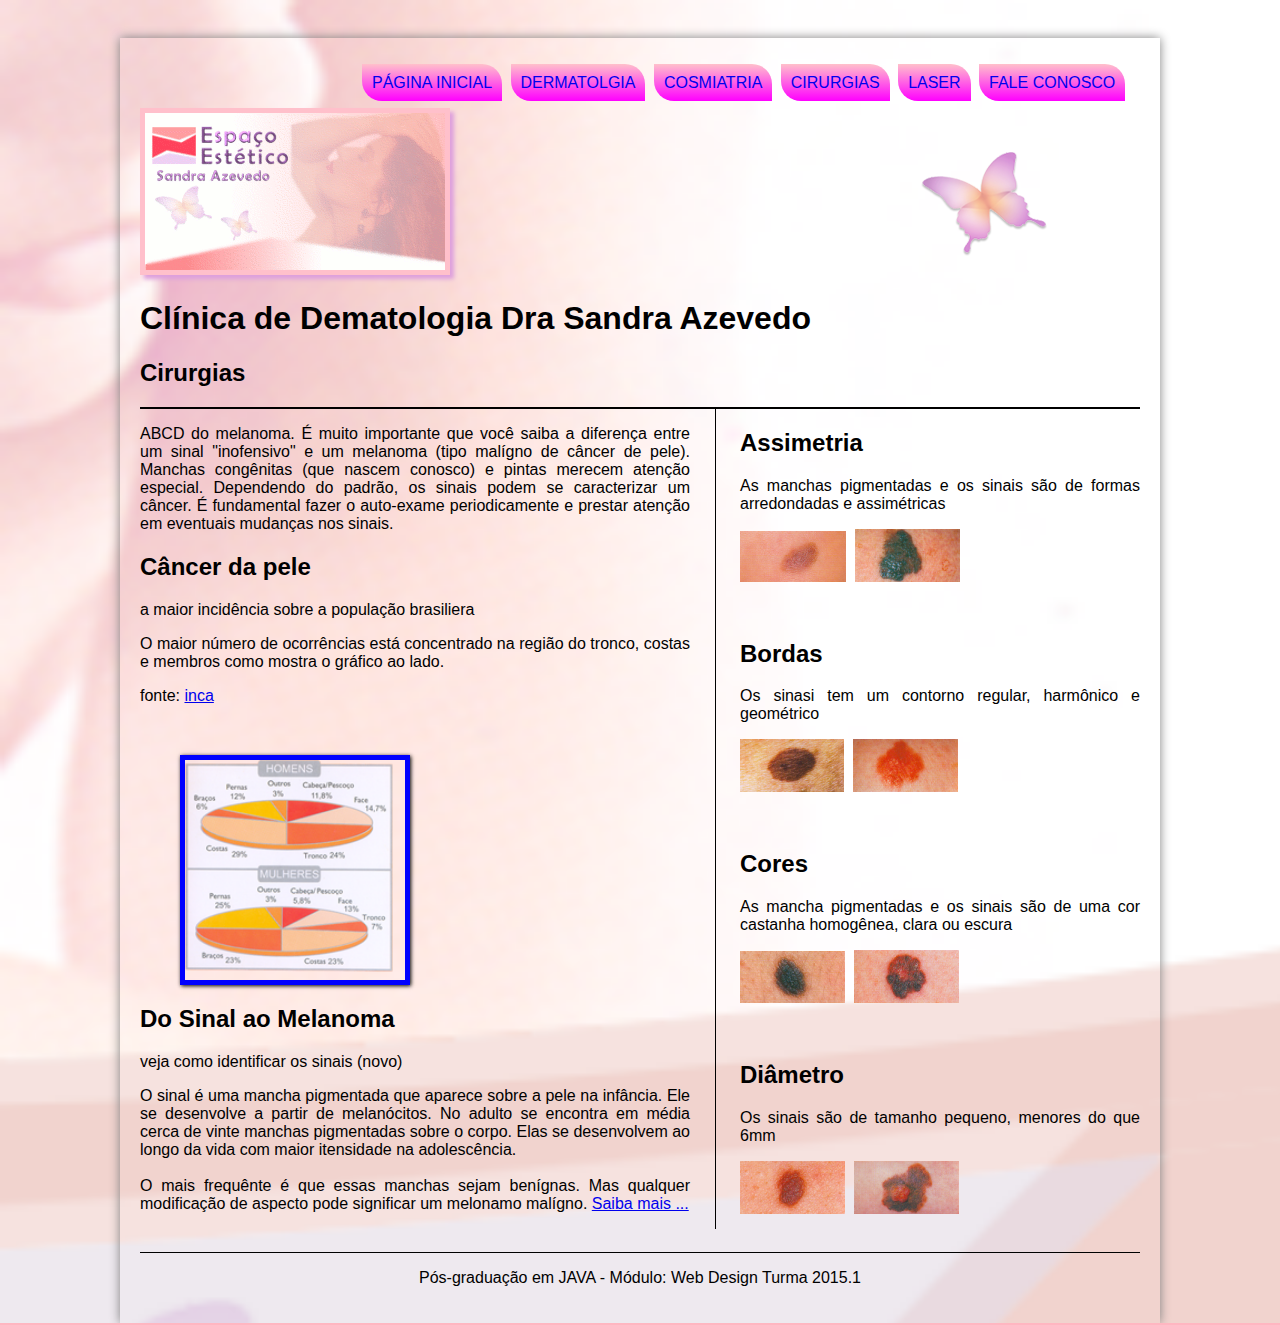
<file: cirurgias.html>
<!DOCTYPE html>
<html lang="pt-br">
    <head>
        <meta charset="UTF-8"/>
        <title>Dra Sandra Azevedo</title>
        <link rel="stylesheet" type="text/css" href="css/estilo_projeto.css"/>

        <link rel="shortcut icon" href="imagens/butterfly16.png" />

    </head>
    <body>
        <div id="interface">
            <header id="cabecalho">
                <nav id="menu">
                    <ul>
                        <a href="index.html"><li>Página inicial</li></a>
                        <a href="dermatologia.html"><li>Dermatolgia</li></a>
                        <a href="cosmiatria.html"><li>Cosmiatria</li></a>
                        <a href="cirurgias.html"><li>Cirurgias</li></a>
                        <a href="laser.html"><li>Laser</li></a>
                        <a href="fale.html"><li>Fale conosco</li></a>
                    </ul>
                </nav>
                <hgroup>
                    <img id="icone" src="imagens/sa_logo_espaco_estetico.png">
                    <h1>Clínica de Dematologia Dra Sandra Azevedo</h1>
                    <h2>Cirurgias</h2>
                </hgroup>
            </header>

            <section id="corpo">

                <p>ABCD do melanoma. É muito importante que você saiba a diferença entre um 
                    sinal "inofensivo" e um melanoma 
                    (tipo malígno de câncer de pele). Manchas congênitas (que nascem conosco) e pintas merecem atenção especial. 
                    Dependendo do padrão, os sinais podem se caracterizar um câncer. É fundamental fazer o auto-exame 
                    periodicamente e prestar atenção em eventuais mudanças nos sinais. </p>

                <h2>Câncer da pele</h2>

                <span>a maior incidência sobre a população brasiliera</span>

                <br />

                <p>O maior número de ocorrências está concentrado na região do tronco, costas e membros como mostra o gráfico ao lado.</p>

                <p><span>fonte: <a class="fale" href="http://www.inca.gov.br" target="_blank">inca</a></span></p><br />


                <figure class="figura-legenda">
                    <img src="imagens/sa_chart.png">
                    <figcaption>
                        <h4>Marque a sua consulta hoje mesmo...</h4>
                        <p>Basta ligar para uns dos nossos telefones</p>
                    </figcaption>
                </figure>

                <h2>Do Sinal ao Melanoma</h2>
                <span>veja como identificar os sinais</span> <span class="novo">(novo)</span><br />
                <p>O sinal é uma mancha pigmentada que aparece sobre a pele na infância. Ele se desenvolve a partir de melanócitos. No adulto se encontra em média cerca de vinte manchas pigmentadas sobre o corpo. Elas se desenvolvem ao longo da vida com maior itensidade na adolescência. <br />
                    <br />
                    O mais frequênte é que essas manchas sejam benígnas. Mas qualquer modificação de aspecto pode significar um melonamo malígno. <a class="mais" href="http://pt.wikipedia.org/wiki/Melanoma" target="_blank">Saiba mais ...</a></p>


            </section>


            <aside id="lateral">

                <h2>Assimetria</h2>
                <p>As manchas pigmentadas e os sinais são de formas arredondadas e assimétricas</p>
                
                <p><img src="imagens/sa_assimetria1.png" alt="assimetria" />&nbsp;
                    <img src="imagens/sa_assimetria2.png" alt="assimetria" /></p><br />

                <h2>Bordas</h2>
                <p>Os sinasi tem um contorno regular, harmônico e geométrico</p>
                <p><img src="imagens/sa_bordas1.png" alt="bordas" />&nbsp;
                    <img src="imagens/sa_bordas2.png" alt="bordas" /></p><br />

                <h2>Cores</h2>
                <p>As mancha pigmentadas e os sinais são de uma cor castanha homogênea, clara ou escura</p>
                <p><img src="imagens/sa_cores1.png" alt="cores" />&nbsp;
                    <img src="imagens/sa_cores2.png" alt="cores" /></p><br />

                <h2>Diâmetro</h2>
                <p>Os sinais são de tamanho pequeno, menores do que 6mm<br />
                </p>
                <p><img src="imagens/sa_diametro1.png" alt="diametro" />&nbsp;
                    <img src="imagens/sa_diametro2.png" alt="diametro" /></p><br />


            </aside>

            <footer id="rodape">
                <p>Pós-graduação em JAVA - Módulo: Web Design
                    Turma 2015.1</p>
            </footer>
        </div>
    </body>
</html>
</file>
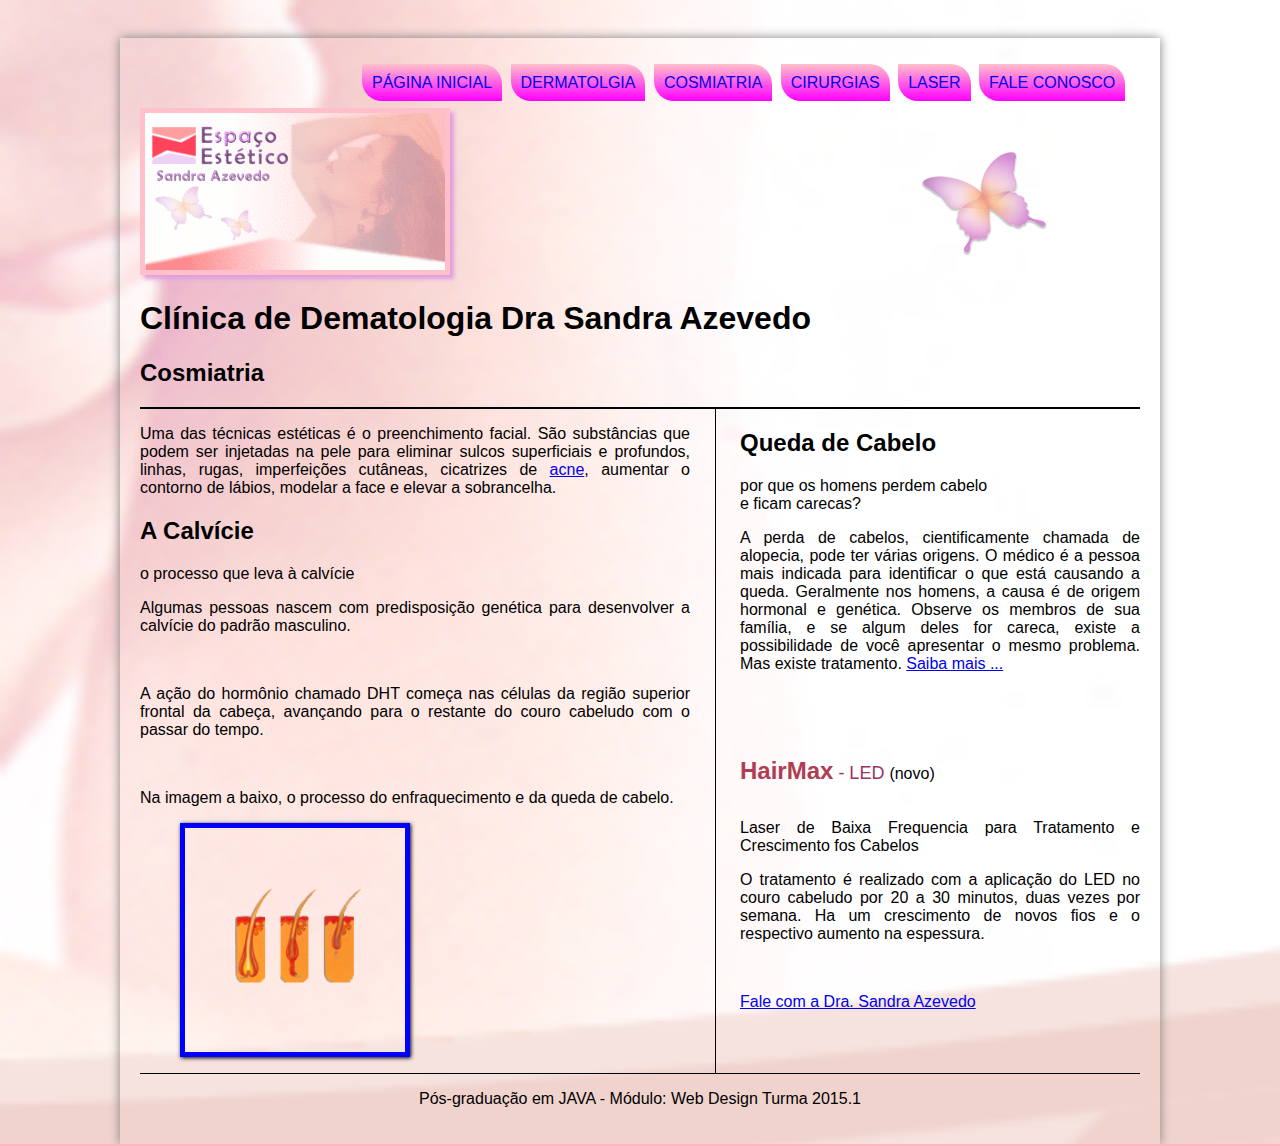
<file: cosmiatria.html>
<!DOCTYPE html>
<html lang="pt-br">
    <head>
        <meta charset="UTF-8"/>
        <title>Dra Sandra Azevedo</title>
        <link rel="stylesheet" type="text/css" href="css/estilo_projeto.css"/>

        <link rel="shortcut icon" href="imagens/butterfly16.png" />

    </head>
    <body>
        <div id="interface">
            <header id="cabecalho">
                <nav id="menu">
                    <ul>
                        <a href="index.html"><li>Página inicial</li></a>
                        <a href="dermatologia.html"><li>Dermatolgia</li></a>
                        <a href="cosmiatria.html"><li>Cosmiatria</li></a>
                        <a href="cirurgias.html"><li>Cirurgias</li></a>
                        <a href="laser.html"><li>Laser</li></a>
                        <a href="fale.html"><li>Fale conosco</li></a>
                    </ul>
                </nav>
                <hgroup>
                    <img id="icone" src="imagens/sa_logo_espaco_estetico.png">
                    <h1>Clínica de Dematologia Dra Sandra Azevedo</h1>
                    <h2>Cosmiatria</h2>
                </hgroup>
            </header>

            <section id="corpo">

                <p>Uma das técnicas estéticas é o preenchimento facial. São substâncias que 
                    podem ser injetadas na pele para eliminar sulcos superficiais e profundos, 
                    linhas, rugas, imperfeições cutâneas, cicatrizes de <a id="sa_texto_hover" href="http://pt.wikipedia.org/wiki/Acne" target="_blank">acne</a>, 
                    aumentar o contorno de lábios, modelar a face e elevar a sobrancelha. </p>

                <h2>A Calvície</h2>

                <span>o processo que leva à calvície</span>

                <br />

                <p>Algumas pessoas nascem com predisposição genética para desenvolver a calvície do padrão masculino.</p>
                <br />
                <p>A ação do hormônio chamado DHT começa nas células da região superior frontal da cabeça, avançando para o restante do couro cabeludo com o passar do tempo.</p>
                <br />
                <p>Na imagem a baixo, o processo do enfraquecimento e da queda de cabelo.</p>

                <figure class="figura-legenda">
                    <img src="imagens/sa_queda_processo.png">
                    <figcaption>
                        <h4>Marque a sua consulta hoje mesmo...</h4>
                        <p>Basta ligar para uns dos nossos telefones</p>
                    </figcaption>
                </figure>
            </section>

            
            
            <aside id="lateral">

     <h2>Queda de Cabelo</h2>
    <span>por que os homens perdem cabelo<br /> e ficam carecas?</span> <br />
    <p>A perda de cabelos, cientificamente chamada de alopecia, pode ter várias origens. 
        O médico é a pessoa mais indicada para identificar o que está causando a queda. 
        Geralmente nos homens, a causa é de origem hormonal e genética. Observe os membros 
        de sua família, e se algum deles for careca, existe a possibilidade de você apresentar 
        o mesmo problema. Mas existe tratamento. <a class="mais" href="http://pt.wikipedia.org/wiki/Calv%C3%ADcie" target="_blank">Saiba mais ...</a></p>
  
    
  <p>&nbsp;</p>
  <p>&nbsp;</p>

  
            <p><span><strong><font color="#AF3D54" size="5">HairMax</font></strong></span><font color="#993366" size="+1"> 
                - LED </font> <span class="novo">(novo)</span></p>
            <p><br />
                <span>Laser de Baixa Frequencia para Tratamento e Crescimento fos Cabelos</span></p>
            <p>O tratamento é realizado com a aplicação do LED no couro cabeludo por 20 
                a 30 minutos, duas vezes por semana. Ha um crescimento de novos fios e o respectivo 
                aumento na espessura.</p>
            <p>&nbsp;</p><p><a class="fale" href="fale.html#apDiv1" target="_self">Fale com a Dra. Sandra Azevedo</a></p>


  
            </aside>

            <footer id="rodape">
                <p>Pós-graduação em JAVA - Módulo: Web Design
                    Turma 2015.1</p>
            </footer>
        </div>
    </body>
</html>
</file>
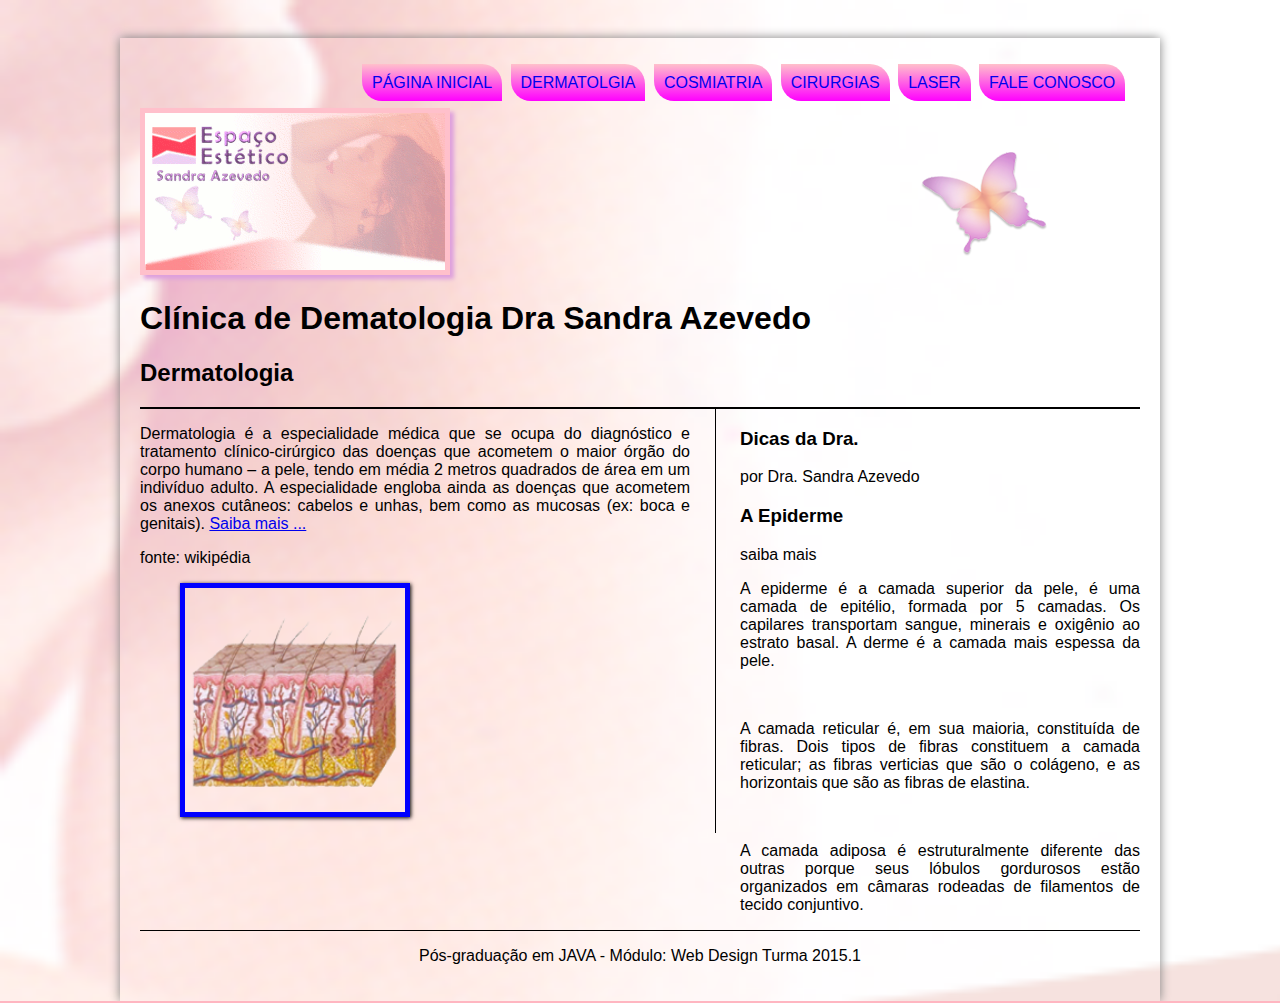
<file: dermatologia.html>
<!DOCTYPE html>
<html lang="pt-br">
    <head>
        <meta charset="UTF-8"/>
        <title>Dra Sandra Azevedo</title>
        <link rel="stylesheet" type="text/css" href="css/estilo_projeto.css"/>

        <link rel="shortcut icon" href="imagens/butterfly16.png" />

    </head>
    <body>
        <div id="interface">
            <header id="cabecalho">
                <nav id="menu">
                    <ul>
                        <a href="index.html"><li>Página inicial</li></a>
                        <a href="dermatologia.html"><li>Dermatolgia</li></a>
                        <a href="cosmiatria.html"><li>Cosmiatria</li></a>
                        <a href="cirurgias.html"><li>Cirurgias</li></a>
                        <a href="laser.html"><li>Laser</li></a>
                        <a href="fale.html"><li>Fale conosco</li></a>
                    </ul>
                </nav>
                <hgroup>
                    <img id="icone" src="imagens/sa_logo_espaco_estetico.png">
                    <h1>Clínica de Dematologia Dra Sandra Azevedo</h1>
                    <h2>Dermatologia</h2>
                </hgroup>
            </header>

            <section id="corpo">

                <p>Dermatologia é a especialidade médica que se ocupa do diagnóstico e tratamento clínico-cirúrgico 
                    das doenças que acometem o maior órgão do corpo humano – a pele, tendo em média 2 metros 
                    quadrados de área em um indivíduo adulto. A especialidade engloba ainda as doenças que 
                    acometem os anexos cutâneos: cabelos e unhas, bem como as mucosas (ex: boca e genitais). 
                    <a class="mais" href="http://pt.wikipedia.org/wiki/Dermatologia" target="_blank">Saiba mais ...</a></p><span>fonte: wikipédia</span>


                <figure class="figura-legenda">
                    <img src="imagens/sa_derme.png">
                    <figcaption>
                        <h4>Marque a sua consulta hoje mesmo...</h4>
                        <p>Basta ligar para uns dos nossos telefones</p>
                    </figcaption>
                </figure>
            </section>

            <aside id="lateral">

                <h3>Dicas da Dra.</h3>
                <span>por Dra. Sandra Azevedo</span>

                <h3>A Epiderme</h3>

                <span>saiba mais</span>

                <br />

                <p>A epiderme é a camada superior da pele, é uma camada de epitélio, formada por 5 camadas. 
                    Os capilares transportam sangue, minerais e oxigênio ao estrato basal. A derme é a 
                    camada mais espessa da pele.</p><br />
                <p>A camada reticular é, em sua maioria, constituída de fibras. Dois tipos de fibras 
                    constituem a camada reticular; as fibras verticias que são o colágeno, e as 
                    horizontais que são as fibras de elastina.</p><br />
                <p>A camada adiposa é estruturalmente diferente das outras porque seus lóbulos 
                    gordurosos estão organizados em câmaras rodeadas de filamentos de tecido conjuntivo.</p>


            </aside>

            <footer id="rodape">
                <p>Pós-graduação em JAVA - Módulo: Web Design
                    Turma 2015.1</p>
            </footer>
        </div>
    </body>
</html>
</file>
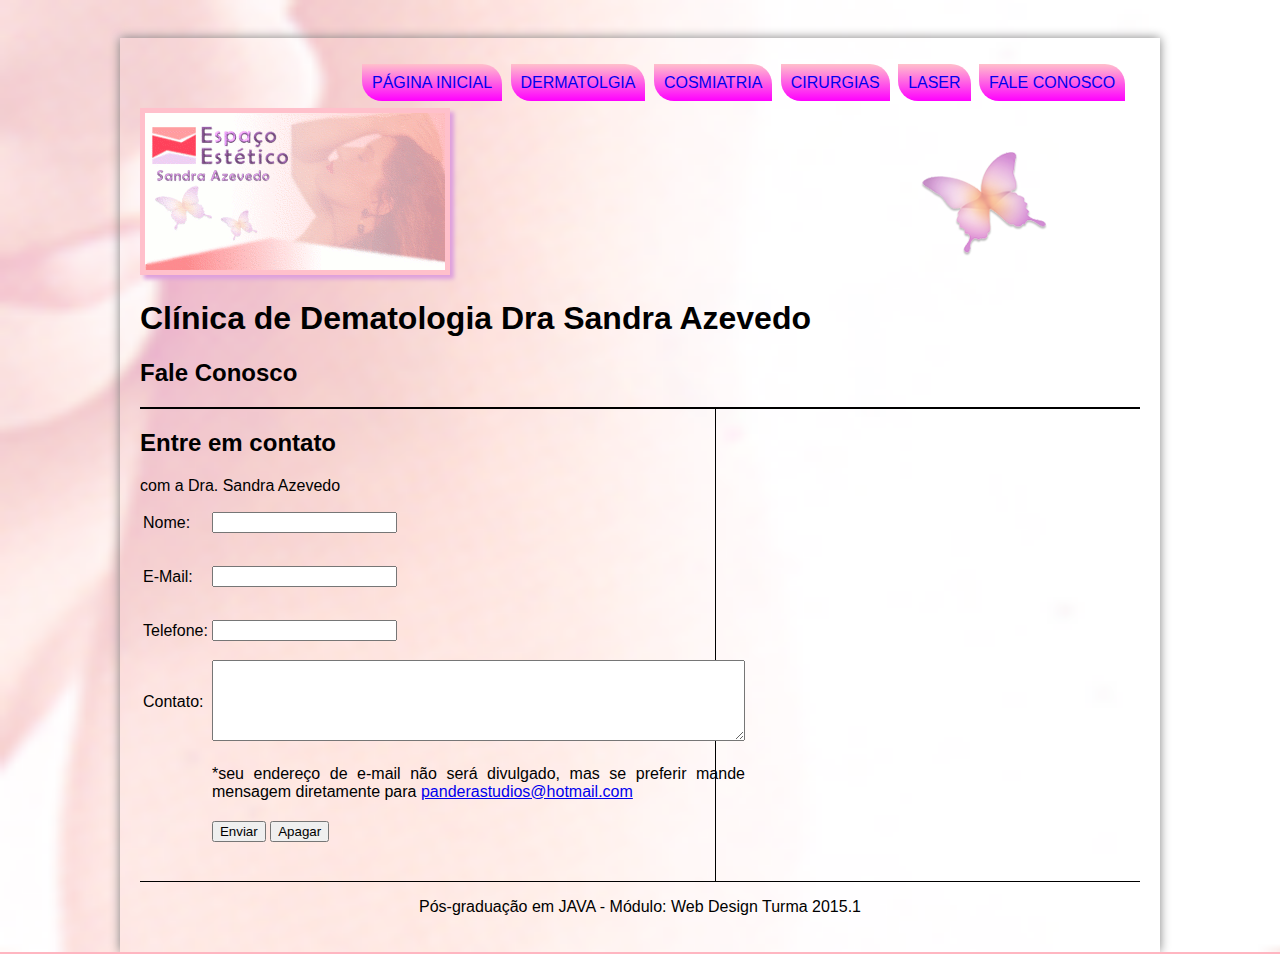
<file: fale.html>
<!DOCTYPE html>
<html lang="pt-br">
    <head>
        <meta charset="UTF-8"/>
        <title>Dra Sandra Azevedo</title>
        <link rel="stylesheet" type="text/css" href="css/estilo_projeto.css"/>

        <link rel="shortcut icon" href="imagens/butterfly16.png" />

    </head>
    <body>
        <div id="interface">
            <header id="cabecalho">
                <nav id="menu">
                    <ul>
                        <a href="index.html"><li>Página inicial</li></a>
                        <a href="dermatologia.html"><li>Dermatolgia</li></a>
                        <a href="cosmiatria.html"><li>Cosmiatria</li></a>
                        <a href="cirurgias.html"><li>Cirurgias</li></a>
                        <a href="laser.html"><li>Laser</li></a>
                        <a href="fale.html"><li>Fale conosco</li></a>
                    </ul>
                </nav>
                <hgroup>
                    <img id="icone" src="imagens/sa_logo_espaco_estetico.png">
                    <h1>Clínica de Dematologia Dra Sandra Azevedo</h1>
                    <h2>Fale Conosco</h2>
                </hgroup>
            </header>

            <section id="corpo">

                <div id="apDiv1">
                    <h2>Entre em contato</h2>
                    <span>com a Dra. Sandra Azevedo</span> <br /> 
     <!--               <form name="form1" method="POST" action="WEBBOTSELF.html">   -->
                        <!--webbot bot="SaveResults" U-File="E:\_Maraujo\Pandera - documentos\Sandra\_Web Site\Site Sandrazevedo\Clinica Dra SA - Contatos Pacientes WebSite.csv" S-Format="TEXT/CSV" S-Label-Fields="TRUE" B-Reverse-Chronology="FALSE" S-Email-Format="TEXT/PRE" S-Email-Address="clinica@sandrazevedo.com.br" B-Email-Label-Fields="TRUE" S-Date-Format="%d-%b-%y" S-Time-Format="%H:%M" S-Builtin-Fields="Date Time" -->

                        <input type="hidden" name="tipo" id="tipo" value="Contato"><table width="200px">
                            <tr><td width="25%"><p>Nome:
                                        <label for="textfield"></label></p></td><td width="75%">  
                                    <input type="text" name="nome" id="nome" class="form_itens"  width="100%" size="20" ></td></tr>

                            <tr><td width="25%"><p>E-Mail:
                                        <label for="textfield"></label>
                                    </p></td><td width="75%">
                                    <input type="text" name="email" id="email" class="form_itens" width="100%" size="20" ></td></tr>
                            <tr><td width="25%"><p>Telefone:
                                        <label for="textfield"></label>
                                    </p></td><td width="75%">
                                    <input type="text" name="telefone" id="telefone" class="form_itens" width="100%" size="20" ></td></tr>
                            <tr><td width="25%">  <p>Contato:
                                        <label for="textfield"></label></p></td>

                                <td width="75%"><textarea name="mensagem" cols="64" rows="5" id="mensagem" class="form_itens" ></textarea></td>
                            </tr>

                            <tr><td width="25%">&nbsp;</td><td width="75%"><p>*seu endereço de e-mail não será divulgado, 
                                        mas se preferir mande mensagem diretamente para&nbsp;<a 
                                            target="_blank" title="Entre em contato com a Recepção" href="mailto:panderastudios@hotmail.com?subject=Contato Paciente WebSite Clínica Dra SA">panderastudios@hotmail.com</a></p>
                                </td></tr>


                            <tr><td width="25%">&nbsp;</td>      <td width="75%"><input type="submit" name="Submit" value="Enviar" id="Submit" class="form_buttons" />
                                    <input type="reset" name="Submit2" value="Apagar" id="label" class="form_buttons" /></td></tr>
                        </table>


                        <br />
                        <label for="Submit"></label>
                        <label for="label"></label>
                    </form> <br />


            </section>

            <footer id="rodape">
                <p>Pós-graduação em JAVA - Módulo: Web Design
                    Turma 2015.1</p>
            </footer>
        </div>
    </body>
</html>
</file>
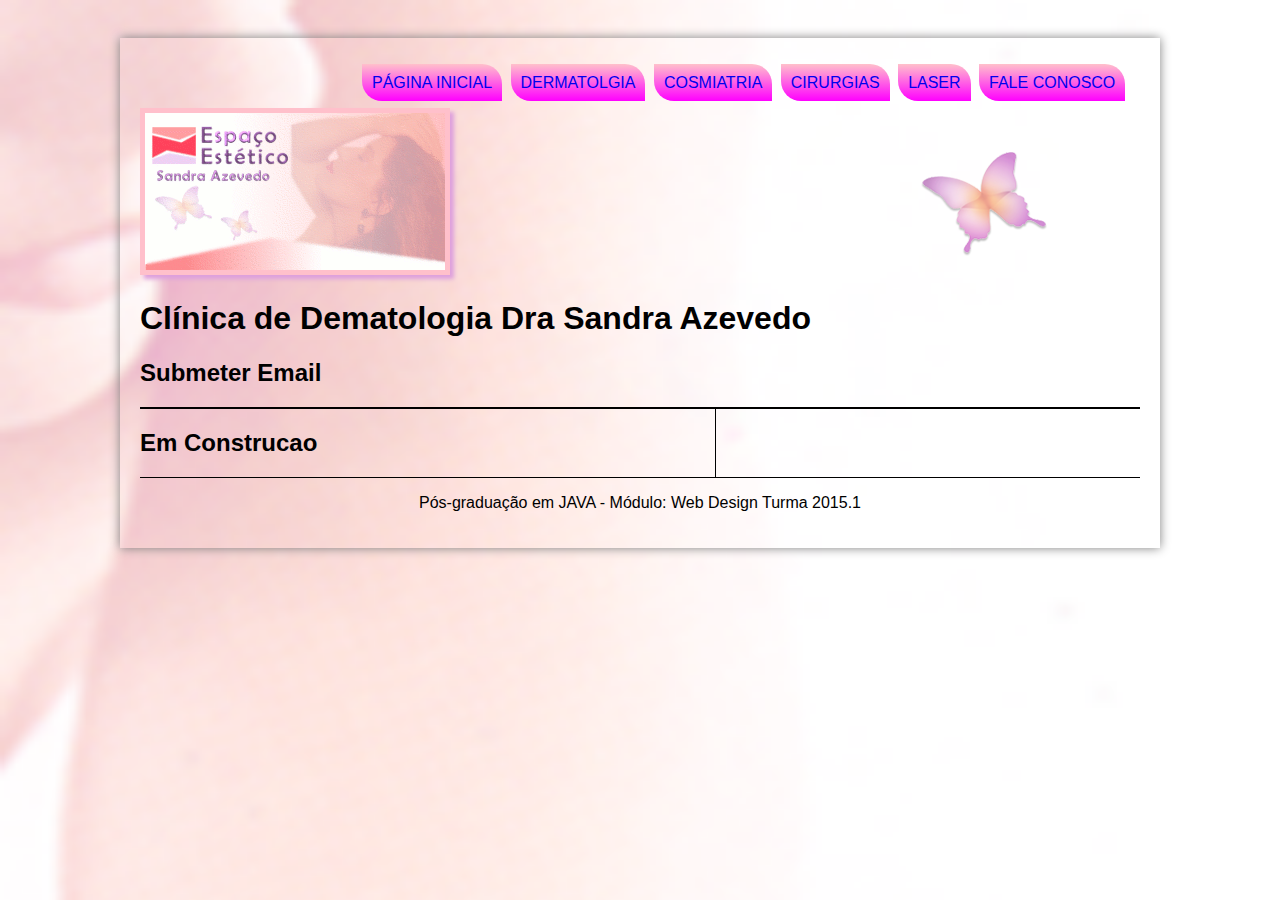
<file: WEBBOT SELF.html>
<!DOCTYPE html>
<html lang="pt-br">
    <head>
        <meta charset="UTF-8"/>
        <title>Dra Sandra Azevedo</title>
        <link rel="stylesheet" type="text/css" href="css/estilo_projeto.css"/>

        <link rel="shortcut icon" href="imagens/butterfly16.png" />

    </head>
    <body>
        <div id="interface">
            <header id="cabecalho">
                <nav id="menu">
                    <ul>
                        <a href="index.html"><li>Página inicial</li></a>
                        <a href="dermatologia.html"><li>Dermatolgia</li></a>
                        <a href="cosmiatria.html"><li>Cosmiatria</li></a>
                        <a href="cirurgias.html"><li>Cirurgias</li></a>
                        <a href="laser.html"><li>Laser</li></a>
                        <a href="fale.html"><li>Fale conosco</li></a>
                    </ul>
                </nav>
                <hgroup>
                    <img id="icone" src="imagens/sa_logo_espaco_estetico.png">
                    <h1>Clínica de Dematologia Dra Sandra Azevedo</h1>
                    <h2>Submeter Email</h2>
                </hgroup>
            </header>

            <section id="corpo">

                    <h2>Em Construcao</h2>

            </section>
            <footer id="rodape">
                <p>Pós-graduação em JAVA - Módulo: Web Design
                    Turma 2015.1</p>
            </footer>
        </div>
    </body>
</html>
</file>
<file: css/estilo_projeto.css>
@charset"UTF-8";
body
{
    background-color: lightpink;
    font-family: "Arial";
    background-image:url("../imagens/sa_superior.png");
    background-size:1600px 1400px;
    background-repeat:no-repeat;

}
div#interface
{

    position: relative;
    width: 1000px;
    padding: 20px;
    margin: -10px auto 0px auto;
    box-shadow: 0px 0px 10px gray;
    top: 40px;

    background-image:url("../imagens/butterfly.png");
    background-repeat:no-repeat;
    background-position: 800px 100px;

}
p
{
    text-align: justify;
}
header#cabecalho nav#menu
{
    display: block;
}
header#cabecalho nav#menu ul
{
    list-style-type: none;
    text-transform: uppercase;
    position: relative;
    top: 0px;
    left: 180px;
    color: white;
}
header#cabecalho nav#menu li
{
    display: inline;
    background-image: linear-gradient(to bottom, pink, fuchsia);
    padding: 10px;
    margin: 2px;
    transition: background-color 1s;
    top: -10px;
    border-radius: 0px 20px 0px 20px;

}
header#cabecalho nav#menu li:hover
{
    background-color: #34ccff;	
    font-weight: bold;
}
header#cabecalho nav#menu a:link, a:visited
{
    text-decoration: none;
}
header#cabecalho nav#menu a:hover 
{
    text-decoration: underline;
}
header#cabecalho img#icone
{
    position: relative;
    right: 0px;
    border: 5px solid pink;
    box-shadow: 4px 4px 4px plum;
}
div#interface header#cabecalho
{
    position: relative;
    top: 0px;
    border-bottom: 2px solid black;
}
div#interface figure.figura-legenda
{
    border: 5px solid blue;
    box-shadow: 1px 1px 4px black;
    position: relative;
    width: 40%;
    height: 40%;
}
div#interface figure.figura-legenda img
{
    width: 100%;
    height: 100%;
}
div#interface figure.figura-legenda figcaption
{
    position: absolute;
    top: 0px;
    background-color: rgba(0,0,0,0.4);
    color: white;
    padding: 10px;
    box-sizing: border-box;
    width: 100%;
    height: 100%;
    opacity: 0;
    transition: opacity 1s;
}
div#interface figure.figura-legenda:hover figcaption
{
    opacity: 1;
}

section#corpo{
    display:block;
    width:550px;
    float:left;
    padding-right: 25px;
    border-right: 1px solid black;
}

aside#lateral{
    display:block;
    width:400px;
    float:right;
}

aside#lateral p{
    text-align: justify;
}	
footer#rodape{
    clear:both;
    border-top:1px solid black;
}
footer#rodape p{
    text-align:center;
}

div#tvSandra{
    display:block;
    width:550px;
    float:left;
    padding-right: 20px;
}
div#tvSandra video#filme{
    position:relative;
    top: 30px;
    left:15px;
    width:60%;
    height:60%;	
}

#sa_bottom_flash {
	position:relative;
	width:198px;
	height:198px;
	z-index:4;
	left: 27px;
	top: -10px;
	border: 1px dotted #838fc1;
}
#sa_bottom_flash_noborder {
	position:relative;
	width:198px;
	height:198px;
	z-index:4;
	left: 20px;
	top: -77px;
	border: 0;
}

#sa_flash {
	position:relative;
	width:198px;
	height:198px;
	z-index:9;
	left: 30px;
	top: 5px;
	background-image:url(imagens/sa_flash.png);
	background-repeat:no-repeat;
	background-position:left top;
	border: 0;
}
</file>
